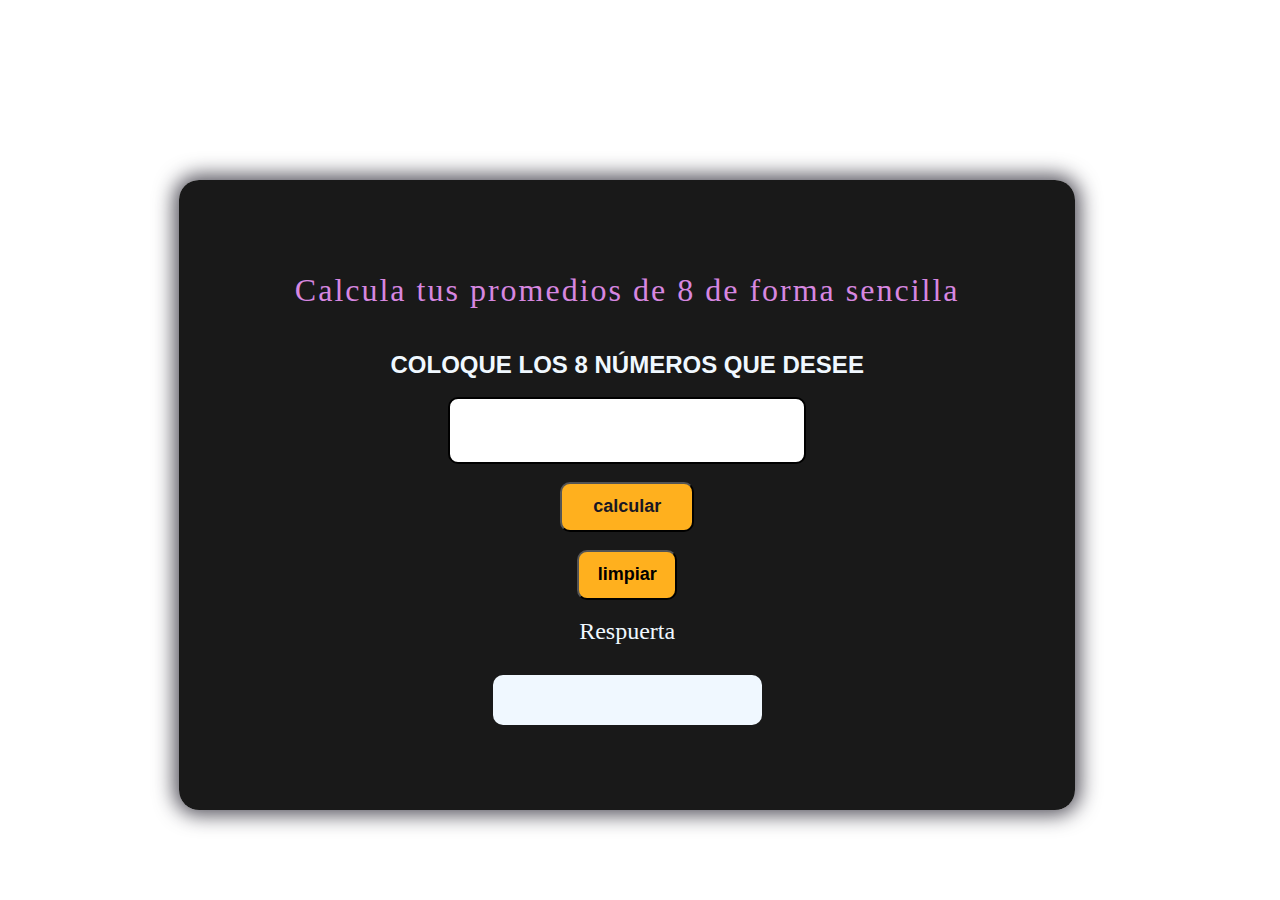
<file: index.html>
<!DOCTYPE html>
<html lang="en">
<head>
    <meta charset="UTF-8">
    <meta name="viewport" content="width=device-width, initial-scale=1.0">
    <link rel="stylesheet" type="text/css" href="Pagina/CSS/style.css">
    <script type="module" src="Pagina/JS/script.js"></script>
    <title>EJERCICIO 1</title>
</head>
<body class="background">
    <main>
        <section>
            <div class="container"><p> Calcula tus promedios de 8 de forma sencilla </p><br></div>
            <h2> Coloque los 8 n&uacute;meros que desee </h2><br>
            <input type="number" step="0.01" name="numeroReales" id="numeroReales" title="Ingrese su nombre completo"><br>
            <input type="submit" value="calcular" id="enviar" title="Ingrese su nombre completo"><br>
            <input type="submit" value="Limpiar" id="Limpiar" title="Ingrese su nombre completo"><br>
            <p>Respuerta</p>
            <div class="screen" id="resultado"> </div>
        </section>
    </main>
    <div class="contenerdor-modelo">
        <div class="advertencia">
            <p>COLOQUE UN NUMERO ANTES DE PROMEDIAR</p>
            <boton id="cerrar">CERRAR</boton>
        </div>
    </div>

</body>
</html>
</file>
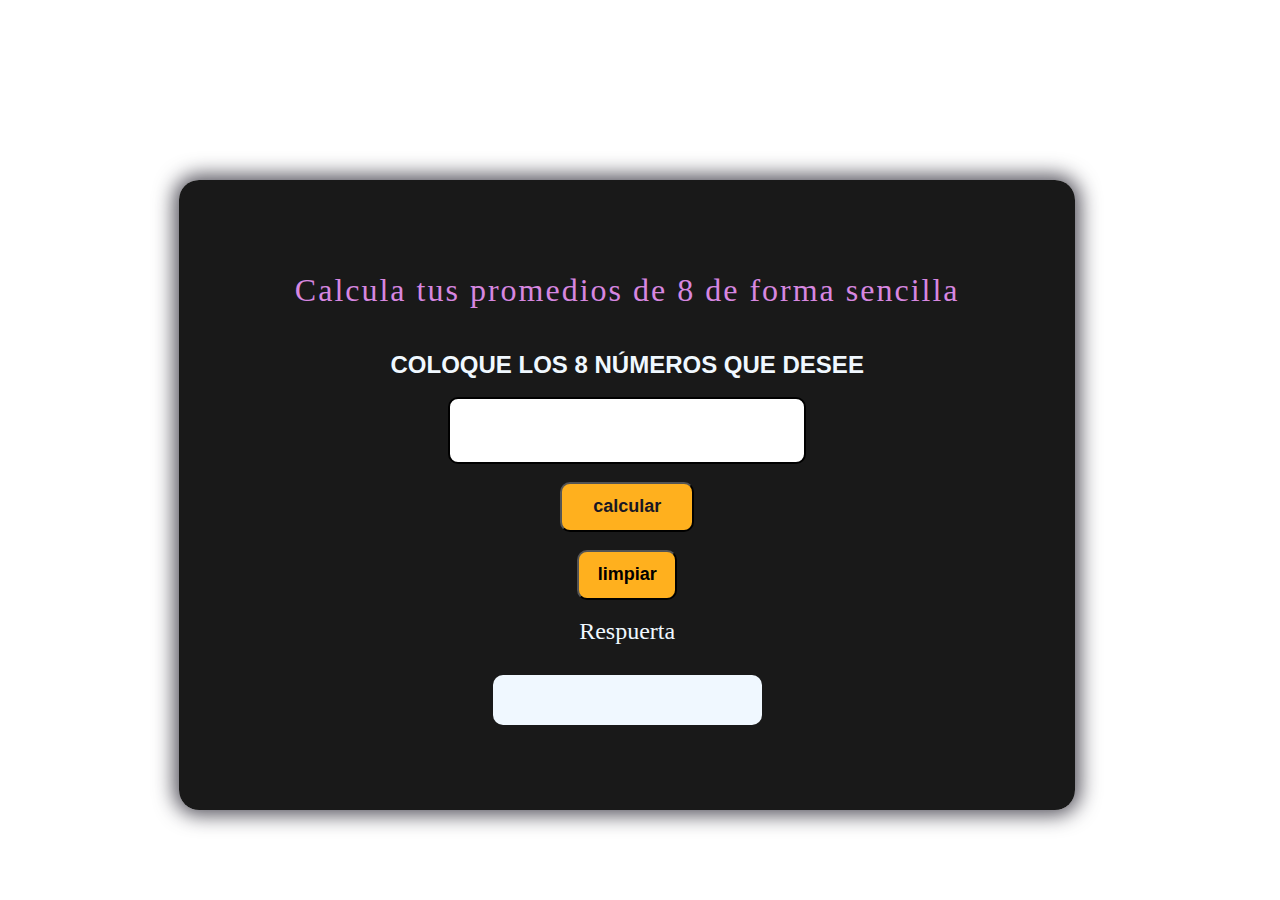
<file: Pagina/HTML/index.html>
<!DOCTYPE html>
<html lang="en">
<head>
    <meta charset="UTF-8">
    <meta name="viewport" content="width=device-width, initial-scale=1.0">
    <link rel="stylesheet" type="text/css" href="../CSS/style.css">
    <script type="module" src="../JS/script.js"></script>
    <title>EJERCICIO 1</title>
</head>
<body class="background">
    <main>
        <section>
            <div class="container"><p> Calcula tus promedios de 8 de forma sencilla </p><br></div>
            <h2> Coloque los 8 n&uacute;meros que desee </h2><br>
            <input type="number" step="0.01" name="numeroReales" id="numeroReales" title="Ingrese su nombre completo"><br>
            <input type="submit" value="calcular" id="enviar" title="Ingrese su nombre completo"><br>
            <input type="submit" value="Limpiar" id="Limpiar" title="Ingrese su nombre completo"><br>
            <p>Respuerta</p>
            <div class="screen" id="resultado"> </div>
        </section>
    </main>
    <div class="contenerdor-modelo">
        <div class="advertencia">
            <p>COLOQUE UN NUMERO ANTES DE PROMEDIAR</p>
            <boton id="cerrar">CERRAR</boton>
        </div>
    </div>

</body>
</html>
</file>
<file: Pagina/CSS/style.css>
* {
    padding: 0;
    margin: 0;
    box-sizing: border-box;
}

.background {
    image-rendering: pixelated;
    width: 100%;
    position: relative;
    min-height: 100vh;
    background: url(https://i.pinimg.com/originals/a4/36/71/a4367195fa2db9193798cf2b27b96357.gif) 0% 0% / cover no-repeat fixed;
    display: flex;
    justify-content: center;

}


main {
    position: absolute;
    display: flex;
    background-color: #191724;
    width: 70%;
    height: 70%;
    top: 20vh;
    left: 14%;
    border-radius: 20px;
    box-shadow: 0px 0px 20px 5px rgba(25, 23, 36, 0.75);
    -webkit-box-shadow: 0px 0px 20px 5px rgba(25, 23, 36, 0.75);
    -moz-box-shadow: 0px 0px 20px 5px rgba(25, 23, 36, 0.75);
    background-color: rgba(0, 0, 0, 0.9);
}

section {
    position: relative;
    width: 100%;
    display: flex;
    justify-content: center;
    align-items: center;
    flex-direction: column;
    opacity: none;
    overflow: hidden;
}

section {
    font-family: 'Gill Sans', 'Gill Sans MT', Calibri, 'Trebuchet MS', sans-serif;
    color: aliceblue;
}

h2 {
    text-transform: uppercase;
    text-align: center;
}

.container {
    position: relative;
    bottom: 1.5rem;
    letter-spacing: 2px;
    color: #d787e0;

}

.container p {
    font-family: 'Times New Roman', Times, serif;
    font-size: 2rem;
    text-align: center;
}

p {
    font-family: 'Times New Roman', Times, serif;
    font-size: 1.5rem;
    text-align: center;
}

#numeroReales {
    width: 40%;
    min-width: 250px;
    padding: 20px;
    border: 2px solid;
    border-radius: 10px;
}

#enviar {
    width: 15%;
    height: 50px;
    border-radius: 10px;
    background-color: rgb(255, 176, 30);
    font-size: 18px;
    font-weight: 600;
    color: #191724;
    min-width: 100px;
}

input {
    font-size: 20px;
}

input:nth-of-type(3) {
    background-color: rgb(255, 176, 30);
    font-size: 18px;
    font-weight: 600;
    text-transform: lowercase;
    height: 50px;
    width: 8%;
    border-radius: 10px;
    min-width: 100px;
}

input:nth-of-type(3):hover {
    box-shadow: 0px 0px 25px -2px rgba(255, 176, 30, 0.75);
    -webkit-box-shadow: 0px 0px 25px -2px rgba(255, 176, 30, 0.75);
    -moz-box-shadow: 0px 0px 25px -2px rgba(255, 176, 30, 0.75);
}

#enviar:hover {
    box-shadow: 0px 0px 25px -2px rgba(255, 176, 30, 0.75);
    -webkit-box-shadow: 0px 0px 25px -2px rgba(255, 176, 30, 0.75);
    -moz-box-shadow: 0px 0px 25px -2px rgba(255, 176, 30, 0.75);
}

.screen {
    position: relative;
    background-color: aliceblue;
    width: 30%;
    min-width: 200px;
    border-radius: 10px;
    height: 50px;
    top: 30px;
    text-align: center;
    color: #000;
    font-size: 20px;
    font-weight: 600;
    display: flex;
    justify-content: center;
    align-items: center;
}

.contenerdor-modelo {

    display: none;

}

.contenerdor-modelo.active {
    display: block;
    background-color: rgba(0, 0, 0, 0.7);
    position: fixed;
    top: 0;
    left: 0;
    width: 100%;
    height: 100%;
    display: flex;
    align-items: center;
    justify-content: center;
}

.advertencia {
    background-color: aliceblue;
    width: 50%;
    height: 10em;
    margin: auto;
    padding: 10px;
    border-radius: 10px;
    display: flex;
    justify-content: center;
    align-items: center;
    flex-direction: column;
    gap: 20px;
}

#cerrar {
    background-color: #000;
    width: 10em;
    padding: 10px;
    display: flex;
    justify-content: center;
    color: #fff;
    border-radius: 10px;

}

#cerrar:hover {
    cursor: pointer;
    transition: .4s ease all;
    transform: scale(.9) rotate(-1deg);
}



@media only screen and (max-width: 600px) {
    section {
        width: 90%;
    }

    main {
        background-color: #191724;
        width: 90%;
        height: 90%;
        top: 6vh;
        left: 5%;
        border-radius: 20px;
        box-shadow: 0px 0px 20px 5px rgba(25, 23, 36, 0.75);
        -webkit-box-shadow: 0px 0px 20px 5px rgba(25, 23, 36, 0.75);
        -moz-box-shadow: 0px 0px 20px 5px rgba(25, 23, 36, 0.75);
        background-color: rgba(0, 0, 0, 0.9);
    }

    section {
        width: 100%;
    }

    .container {
        position: relative;
        bottom: 0;
        letter-spacing: 2px;
        color: #d787e0;
    }
    h2 {
        text-transform: uppercase;
        text-align: center;
    }

    .container p {
        font-family: 'Times New Roman', Times, serif;
        font-size: 1.5rem;
        text-align: center;
    }
    
}
</file>
